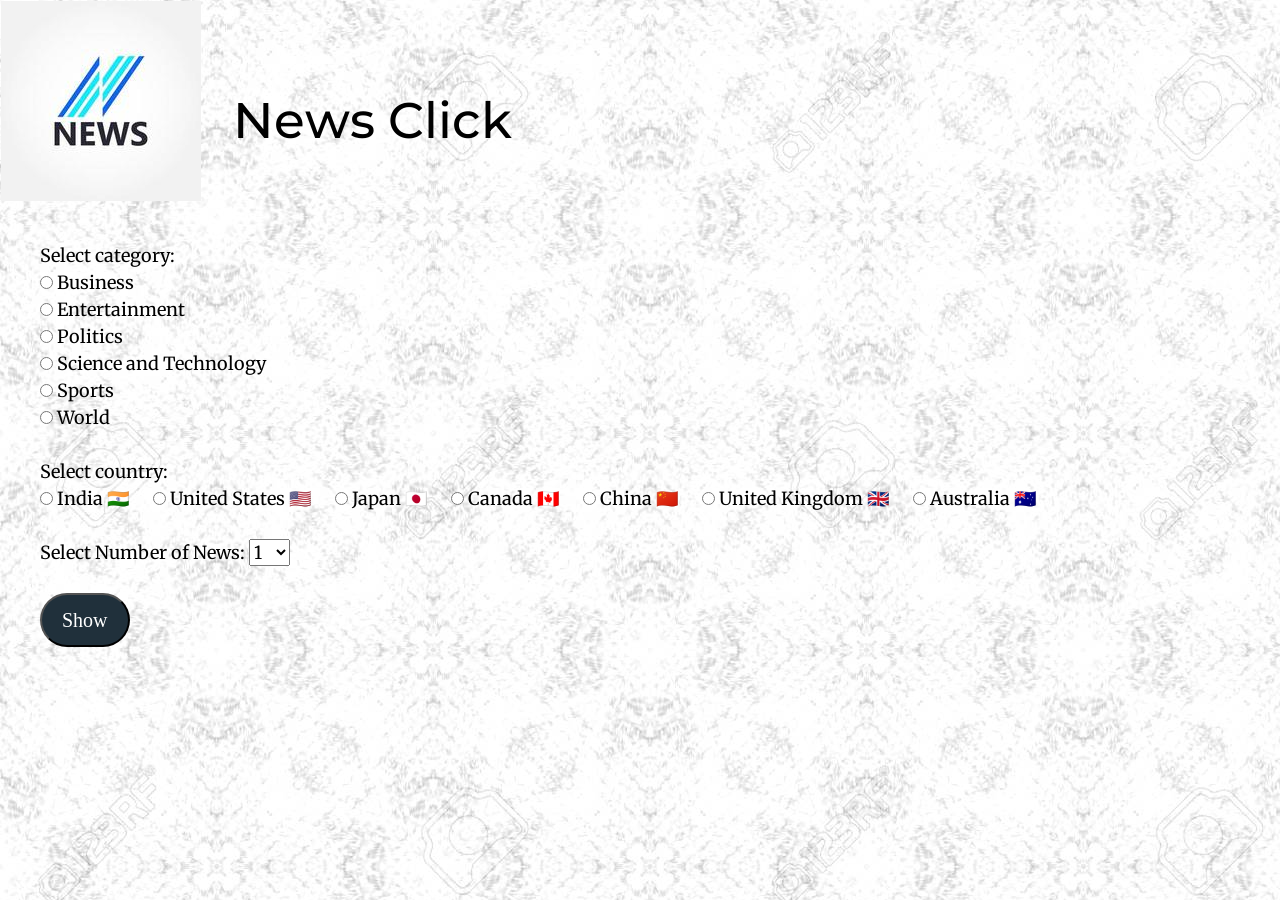
<file: index.html>
<!DOCTYPE html>
<html lang="en">
<head>
    <meta charset="UTF-8">
    <meta http-equiv="X-UA-Compatible" content="IE=edge">
    <meta name="viewport" content="width=device-width, initial-scale=1.0">
    <title>Newstoday</title>
    <link href="https://cdn.jsdelivr.net/npm/bootstrap@5.0.2/dist/css/bootstrap.min.css" rel="stylesheet" integrity="sha384-EVSTQN3/azprG1Anm3QDgpJLIm9Nao0Yz1ztcQTwFspd3yD65VohhpuuCOmLASjC" crossorigin="anonymous">
    <link rel="preconnect" href="https://fonts.googleapis.com"> <link rel="preconnect" href="https://fonts.gstatic.com" crossorigin>
    <link href="https://fonts.googleapis.com/css2?family=Merriweather&family=Montserrat&display=swap" rel="stylesheet">
    <link rel="stylesheet" href="style1.css">
</head>
<style>
    form{
        position: relative;
        top: 40px;
        left: 40px;
    }
</style>
<!-- <script>
    function getOption() {
        var a = document.getElementById("mySelect");
        var text = a.options[a.selectedIndex].text;
    }
</script> -->
<body>
    <table>
        <tr>
            <td>
                <img src="news-logo-design-vector.jpg" alt="" srcset="">
            </td>
            <td>
                <h1>News Click</h1>
            </td>
        </tr>
    </table>
    <div id="main"></div>
    <!-- <h1 id="head1" class="hd myclass1 myclass2">Hello</h1> -->
    <!-- <p id="element1">loading...</p>
    <p id="element2">loading...</p>
    <p id="element3">loading...</p>
    <p id="element4">loading...</p>
    <p id="element5">loading...</p>
    <p id="element6">loading...</p>
    <p id="element7">loading...</p>
    <p id="element8">loading...</p>
    <p id="element9">loading...</p>
    <p id="element10">loading...</p>
    <p id="element11">loading...</p>
    <p id="element12">loading...</p> -->
    <!-- <h1>World</h1> -->
    <!-- <form> -->
        <!-- Select category:
        <select id="mycat">
          <option>Business</option>
          <option>Entertainment</option>
          <option>ScienceAndTechnology</option>
          <option>Sports</option>
          <option>World</option>
        </select>
        <br><br>
        <input type="button" onclick="getOption_cat()" value="DONE"> -->
    <!-- </form> -->
    <form action="script1.js" class="cat" method="post">
        <label for="">Select category:</label> <br>
        <input type="radio" name="category" id="Business" value="Business">
        <label for="Business">Business</label><br>
        <input type="radio" name="category" id="Entertainment" value="Entertainment">
        <label for="Entertainment">Entertainment</label><br>
        <input type="radio" name="category" id="Politics" value="Politics">
        <label for="Politics">Politics</label><br>
        <input type="radio" name="category" id="ScienceAndTechnology" value="Science and Technology">
        <label for="Science and Technology">Science and Technology</label><br>
        <input type="radio" name="category" id="Sports" value="Sports">
        <label for="Sports">Sports</label><br>
        <input type="radio" name="category" id="World" value="World">
        <label for="World">World</label>
    <br><br>
        <!-- Select CC:
        <select id="mycc">
          <option>IN</option>
          <option>US</option>
          <option>JP</option>
          <option>GB</option>
          <option>CA</option>
          <option>CN</option>
        </select>
        <br><br> -->
        <label for="">Select country: </label><br>
        <input type="radio" name="cc" id="IN" value="IN">
        <label for="IN">India <span>🇮🇳</span> </label>
        <input type="radio" name="cc" id="US" value="US">
        <label for="US">United States <span>🇺🇸</span></label>
        <input type="radio" name="cc" id="JP" value="JP">
        <label for="JP">Japan <span>🇯🇵</span></label>
        <input type="radio" name="cc" id="CA" value="CA">
        <label for="CA">Canada <span>🇨🇦</span></label>
        <input type="radio" name="cc" id="CN" value="CN">
        <label for="CN">China <span>🇨🇳</span></label>
        <input type="radio" name="cc" id="GB" value="GB">
        <label for="GB">United Kingdom <span>🇬🇧</span></label>
        <input type="radio" name="cc" id="AU" value="AU">
        <label for="AU">Australia <span>🇦🇺</span></label>

    <!-- <input type="button" onclick="do_something()" value="Show"> -->
    <br><br>

        Select Number of News:
        <select id="count">
            <!-- <input type="number" name="count" id="count"> -->
          <option>1</option>
          <option>2</option>
          <option>3</option>
          <option>4</option>
          <option>5</option>
          <option>6</option>
          <option>7</option>
          <option>8</option>
          <option>9</option>
          <option>10</option>
          <option>11</option>
          <option>12</option>
        </select>
        <!-- <input type="number"> -->
        <br><br>
        <input type="button" onclick="doSomething()" value="Show">
    </form>
    <script src="script1.js"></script>
</body>
</html>
</file>
<file: style1.css>
body{
  background-image: url(background.jpg);
  width: 1400px;
    height: 800px;
}

h1{
  margin: 50px 0 10px 30px;
  color: black;
  font-size: 50px;
  font-family: 'Montserrat', sans-serif;
}

.cat{
  font-family: 'Merriweather', serif;
  color: black;
  font-size: 18px;
}

#US {
  margin-left: 20px;
}

#JP {
  margin-left: 20px;
}

#CA {
  margin-left: 20px;
}

#CN {
  margin-left: 20px;
}

#GB {
  margin-left: 20px;
}

#AU {
  margin-left: 20px;
}


input[type=button]{
  -webkit-border-radius: 41;
  -moz-border-radius: 41;
  border-radius: 41px;
  font-family: Georgia;
  color: #ffffff;
  font-size: 20px;
  background: #20303b;
  padding: 10px 20px 10px 20px;
  text-decoration: none;
}

input[type=button]:hover {
  background: #7f94a1;
  text-decoration: none;
}
/*
.heading {
  write code for heading of news 
}

.refurl{
  write code for url of news 
}

.description {
  write code for description of news 
} */
</file>
